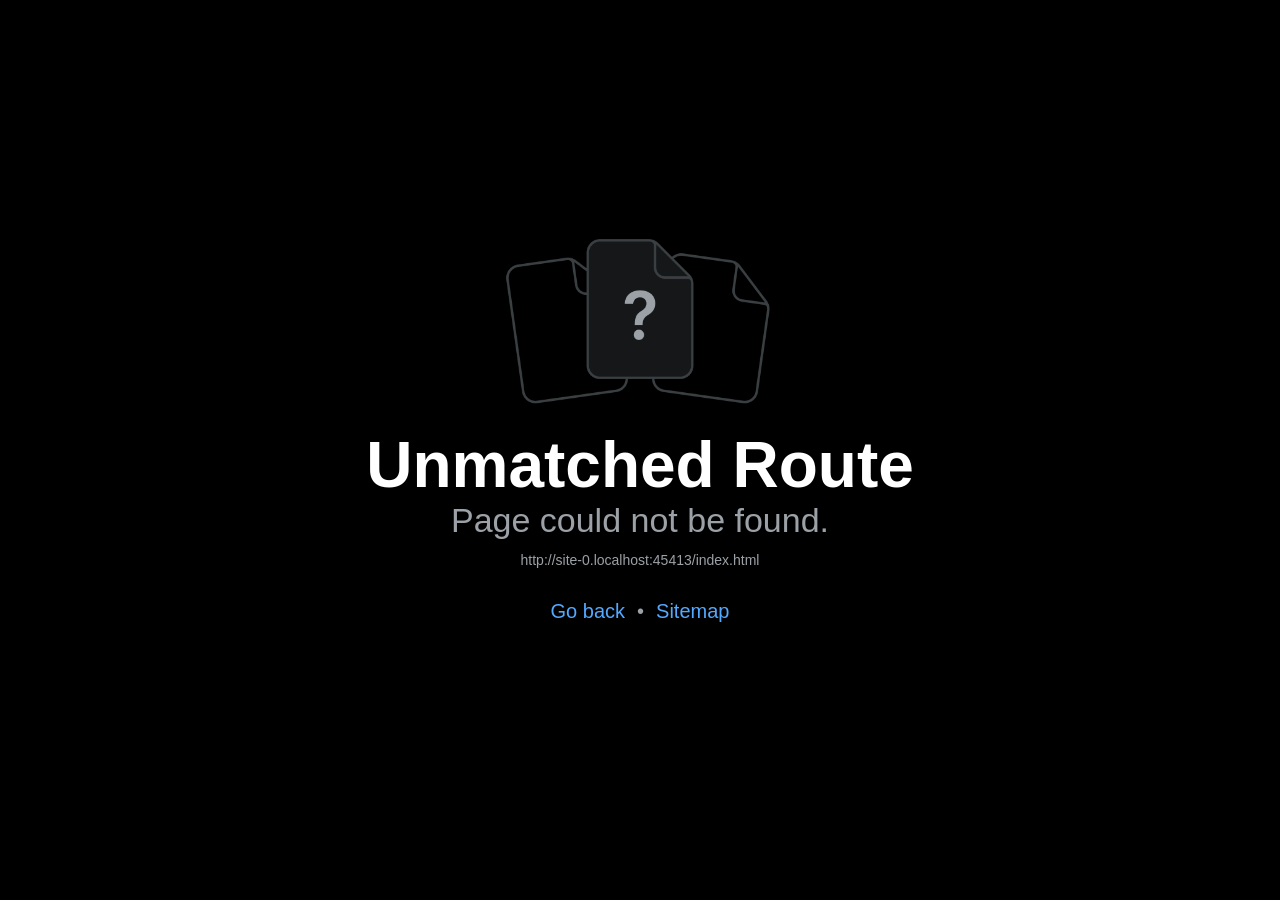
<file: index.html>
<!DOCTYPE html>
<html lang="en">
  <head>
    <meta charset="utf-8" />
    <meta httpEquiv="X-UA-Compatible" content="IE=edge" />
    <meta name="viewport" content="width=device-width, initial-scale=1, shrink-to-fit=no" />
    <title>CanvassFlow</title>
    <!-- Installable as a desktop app (Chrome/Edge "Install CanvassFlow"). -->
    <link rel="manifest" href="/manifest.webmanifest" />
    <meta name="theme-color" content="#1A73E8" />
    <link rel="apple-touch-icon" href="/icon-192.png" />
    <style id="expo-reset">
      html, body { height: 100%; }
      body { overflow: hidden; }
      #root { display: flex; height: 100%; flex: 1; }
      /* Print / PDF: print the whole page, without the side bar. */
      @media print {
        html, body, #root { height: auto !important; overflow: visible !important; }
        #root * { overflow: visible !important; }
        [role="tablist"] { display: none !important; }
        [data-testid="report-export"], [data-testid="report-print"] { display: none !important; }
      }
    </style>
  <link rel="icon" href="/favicon.ico"/><link rel="preload" href="/_expo/static/css/native-tabs.module-f02746686d23d4038100646013a30979.css" as="style">
<link rel="stylesheet" href="/_expo/static/css/native-tabs.module-f02746686d23d4038100646013a30979.css"></head>
  <body>
    <noscript>CanvassFlow needs JavaScript turned on.</noscript>
    <div id="root"></div>
    <script>
      if ("serviceWorker" in navigator) addEventListener("load", () => navigator.serviceWorker.register("/sw.js"));
    </script>
  <script src="/_expo/static/js/web/entry-8989114df4ea8c608564d26ae3033dd6.js" defer></script>
</body>
</html>
</file>
<file: _expo/static/css/native-tabs.module-f02746686d23d4038100646013a30979.css>
:root{--expo-router-tabs-font-family:--apple-system, BlinkMacSystemFont, "Segoe UI", Roboto, Helvetica, Arial, sans-serif}.tIgwPG_nativeTabsContainer{flex-direction:column;flex:1;max-width:100vw;max-height:100vh;display:flex;overflow:hidden}.tIgwPG_tabContent{flex:1;max-width:100%;max-height:100%;display:flex}.tIgwPG_tabContent[data-state=inactive]{display:none}.tIgwPG_navigationMenuRoot{z-index:10;background-color:var(--expo-router-tabs-background-color,#272727);box-sizing:border-box;border-radius:25px;justify-content:flex-start;align-items:center;max-width:90vw;height:40px;margin:0;padding:5px;display:flex;position:fixed;top:24px;left:50%;overflow-x:auto;transform:translate(-50%)}.tIgwPG_navigationMenuTrigger{cursor:pointer;outline-color:var(--expo-router-tabs-tab-outline-color,#444);background-color:#0000;border:none;border-radius:20px;height:100%;margin:0;padding:0 20px;list-style:inside none;position:relative}.tIgwPG_navigationMenuTrigger[data-state=active]{background-color:var(--expo-router-tabs-active-background-color,#444)}.tIgwPG_tabText{font-weight:var(--expo-router-tabs-font-weight,500);font-size:var(--expo-router-tabs-font-size,15px);font-family:var(--expo-router-tabs-font-family);font-style:var(--expo-router-tabs-font-style,normal);opacity:var(--expo-router-tabs-text-opacity,1);color:var(--expo-router-tabs-text-color,#8b8b8b);white-space:nowrap}.tIgwPG_navigationMenuTrigger[data-state=active] .tIgwPG_tabText{color:var(--expo-router-tabs-active-text-color,#fff);font-size:var(--expo-router-tabs-active-font-size,var(--expo-router-tabs-font-size,15px))}.tIgwPG_navigationMenuTrigger:not([data-state=active]) .tIgwPG_tabText:hover{opacity:var(--expo-router-tabs-text-hover-opacity,.6)}.tIgwPG_tabBadge{--expo-router-tabs-local-badge-size:var(--expo-router-tabs-badge-size,20px);font-family:var(--expo-router-tabs-font-family);min-width:var(--expo-router-tabs-local-badge-size);width:auto;height:var(--expo-router-tabs-local-badge-size);box-sizing:border-box;border-radius:calc(var(--expo-router-tabs-local-badge-size) / 2);background-color:var(--expo-router-tabs-badge-background-color,red);color:var(--expo-router-tabs-badge-text-color,#fff);text-align:center;padding:2px 4px;font-size:12px;position:absolute;top:0;right:0}.tIgwPG_emptyTabBadge{--expo-router-tabs-local-badge-size:var(--expo-router-tabs-empty-badge-size,14px);min-width:var(--expo-router-tabs-local-badge-size);min-height:var(--expo-router-tabs-local-badge-size);border-radius:calc(var(--expo-router-tabs-local-badge-size) / 2);right:4px}
</file>
